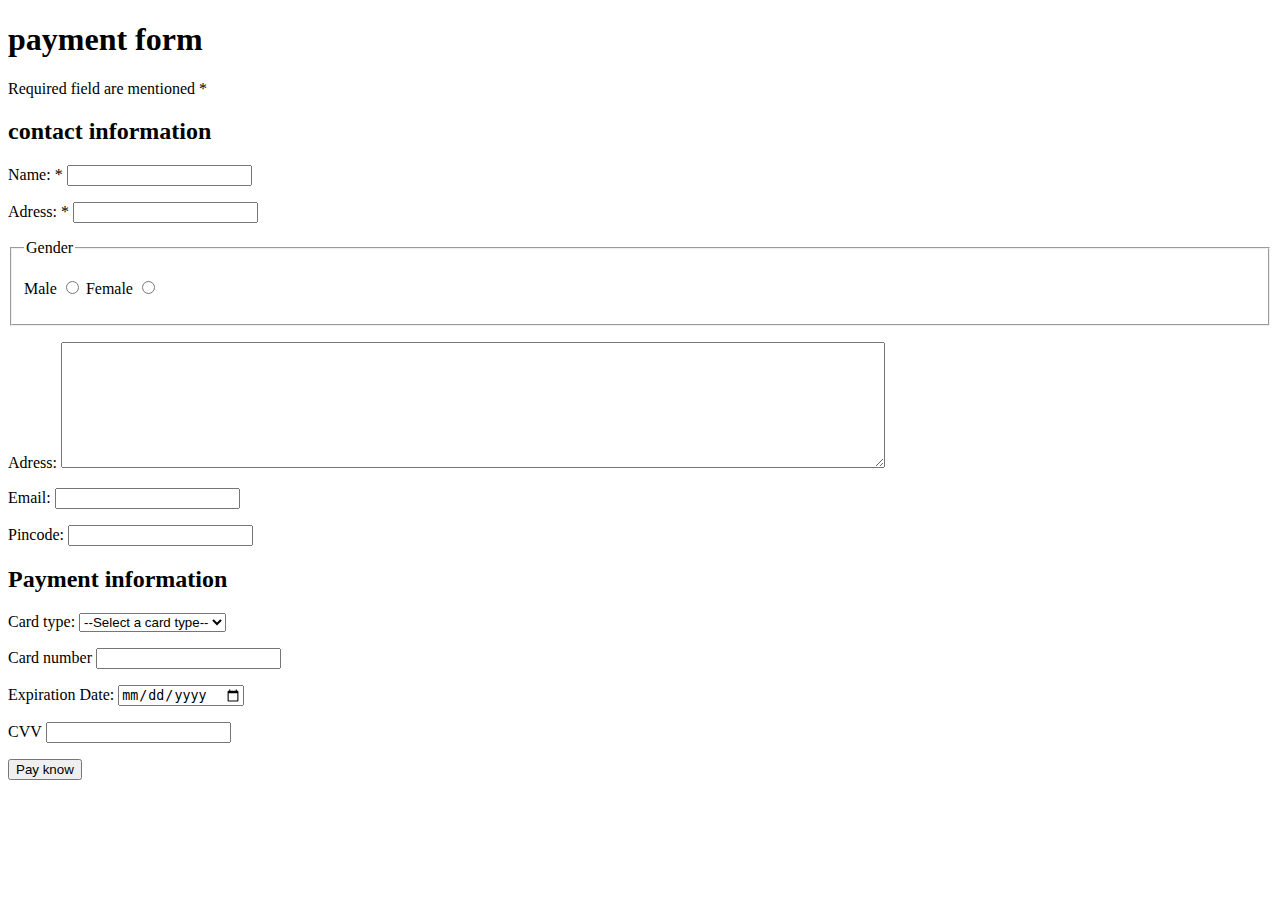
<file: Payment form.html>
<!DOCTYPE html>
<html lang="en">
<head>
    <meta charset="UTF-8">
    <meta http-equiv="X-UA-Compatible" content="IE=edge">
    <meta name="viewport" content="width=device-width, initial-scale=1.0">
    <title>Payment Form</title>
</head>

<body>
    <form action=""> 
        <h1>payment form</h1>
        <p>Required field are mentioned * </p>
        <h2>contact information</h2>
        <p>Name: * <input type="text" name="name" required></p>
        <p>Adress: * <input type="text" name="adress"></p>
        <fieldset>
            <legend>Gender</legend>
            <p>
               Male <input type="radio" name="gender" id="male"> Female <input type="radio" name="gender" id="female">
           </p>
       </fieldset>
       <p>Adress: <textarea name="address" id="address" cols="100" rows="8"></textarea></p>
       <p>Email: <input type="email" name="email" id="email"></p>
       <p>Pincode: <input type="number" name="pincode" id="pincode"></p>
       <h2>Payment information</h2>
       <p>Card type: 
           <select name="card_type" id="card_type">
               <option value="">--Select a card type--</option>
               <option value="Visa">Visa</option>
               <option value="rupay">rupay</option>
               <option value="master card">master card</option>
           </select>
       </p>
       <p>
           Card number <input type="number" name="card number" id="card number">
       </p>
       <p>
           Expiration Date: <input type="date" name="exp date" id="exp date">
       </p>
       <p>CVV <input type="password" name="cvv" id="cvv"></p>
       <input type="submit" value="Pay know">

    </form>
</body>
</html>
</file>
